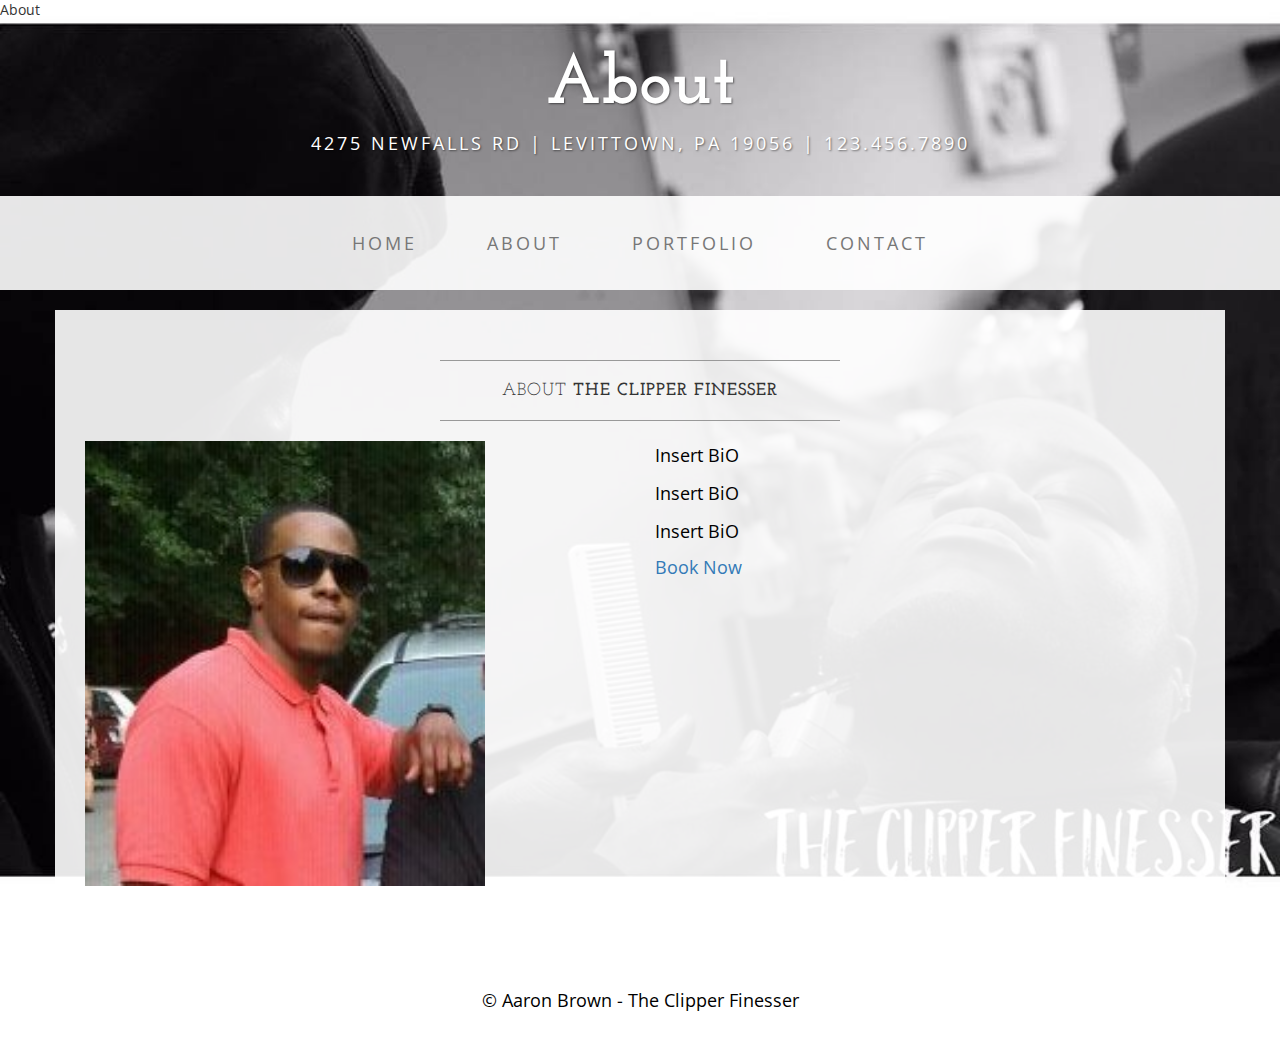
<file: about.html>
About <!DOCTYPE html5>
<html lang="en">

<head>

    <meta charset="utf-8">
    <meta http-equiv="X-UA-Compatible" content="IE=edge">
    <meta name="viewport" content="width=device-width, initial-scale=1">
    <meta name="description" content="">
    <meta name="author" content="">

    <title> About </title>

    <!-- Bootstrap Core CSS -->
    <link href="css/bootstrap.min.css" rel="stylesheet">

    <!-- Custom CSS -->
    <link href="css/business-casual.css" rel="stylesheet">

    <!-- Fonts -->
    <link href="https://fonts.googleapis.com/css?family=Open+Sans:300italic,400italic,600italic,700italic,800italic,400,300,600,700,800" rel="stylesheet" type="text/css">
    <link href="https://fonts.googleapis.com/css?family=Josefin+Slab:100,300,400,600,700,100italic,300italic,400italic,600italic,700italic" rel="stylesheet" type="text/css">

    <!-- HTML5 Shim and Respond.js IE8 support of HTML5 elements and media queries -->
    <!-- WARNING: Respond.js doesn't work if you view the page via file:// -->
    <!--[if lt IE 9]>
        <script src="https://oss.maxcdn.com/libs/html5shiv/3.7.0/html5shiv.js"></script>
        <script src="https://oss.maxcdn.com/libs/respond.js/1.4.2/respond.min.js"></script>
    <![endif]-->

</head>

<body>

    <div class="brand">About</div>
    <div class="address-bar">4275 Newfalls Rd | Levittown, PA 19056 | 123.456.7890</div>

    <!-- Navigation -->
    <nav class="navbar navbar-default" role="navigation">
        <div class="container">
            <!-- Brand and toggle get grouped for better mobile display -->
            <div class="navbar-header">
                <button type="button" class="navbar-toggle" data-toggle="collapse" data-target="#bs-example-navbar-collapse-1">
                    <span class="sr-only">Toggle navigation</span>
                    <span class="icon-bar"></span>
                    <span class="icon-bar"></span>
                    <span class="icon-bar"></span>
                </button>
                <!-- navbar-brand is hidden on larger screens, but visible when the menu is collapsed -->
                <a class="navbar-brand" href="index.html">Business Casual</a>
            </div>
            <!-- Collect the nav links, forms, and other content for toggling -->
            <div class="collapse navbar-collapse" id="bs-example-navbar-collapse-1">
                <ul class="nav navbar-nav">
                    <li>
                        <a href="index.html">Home</a>
                    </li>
                    <li>
                        <a href="about.html">About</a>
                    </li>
                    <li>
                        <a href="portfolio.html">Portfolio</a>
                    </li>
                    <li>
                        <a href="contact.html">Contact</a>
                    </li>
                </ul>
            </div>
            <!-- /.navbar-collapse -->
        </div>
        <!-- /.container -->
    </nav>

    <div class="container">

        <div class="row">
            <div class="box">
                <div class="col-lg-12">
                    <hr>
                    <h2 class="intro-text text-center">About
                        <strong>The Clipper Finesser</strong>
                    </h2>
                    <hr>
                </div>
                <div class="col-md-6">
                    <img class="img-responsive img-border-left" src="img/aaron.jpg", height="400", width="400" alt="">
                </div>
                <div class="col-md-6">
                    <p>Insert BiO</p>
                    <p>Insert BiO</p>
                    <p>Insert BiO</p>
                    <font size="4.5"> <a link href="contact.html">Book Now</a> </font>
                </div>
                <div class="clearfix"></div>
            </div>
        </div>

        <!-- <div class="row">
            <div class="box">
                <div class="col-lg-12">
                    <hr>
                    <h2 class="intro-text text-center">Our
                        <strong>Team</strong>
                    </h2>
                    <hr>
                </div>
                <div class="col-sm-4 text-center">
                    <img class="img-responsive" src="http://placehold.it/750x450" alt="">
                    <h3>John Smith
                        <small>Job Title</small>
                    </h3>
                </div>
                <div class="col-sm-4 text-center">
                    <img class="img-responsive" src="http://placehold.it/750x450" alt="">
                    <h3>John Smith
                        <small>Job Title</small>
                    </h3>
                </div>
                <div class="col-sm-4 text-center">
                    <img class="img-responsive" src="http://placehold.it/750x450" alt="">
                    <h3>John Smith
                        <small>Job Title</small>
                    </h3>
                </div>
                <div class="clearfix"></div>
            </div>
        </div> -->

    </div>
    <!-- /.container -->

    <footer>
        <div class="container">
            <div class="row">
                <div class="col-lg-12 text-center">
                    <p> &copy; Aaron Brown - The Clipper Finesser</p>
                </div>
            </div>
        </div>
    </footer>

    <!-- jQuery -->
    <script src="js/jquery.js"></script>

    <!-- Bootstrap Core JavaScript -->
    <script src="js/bootstrap.min.js"></script>

</body>

</html>
</file>
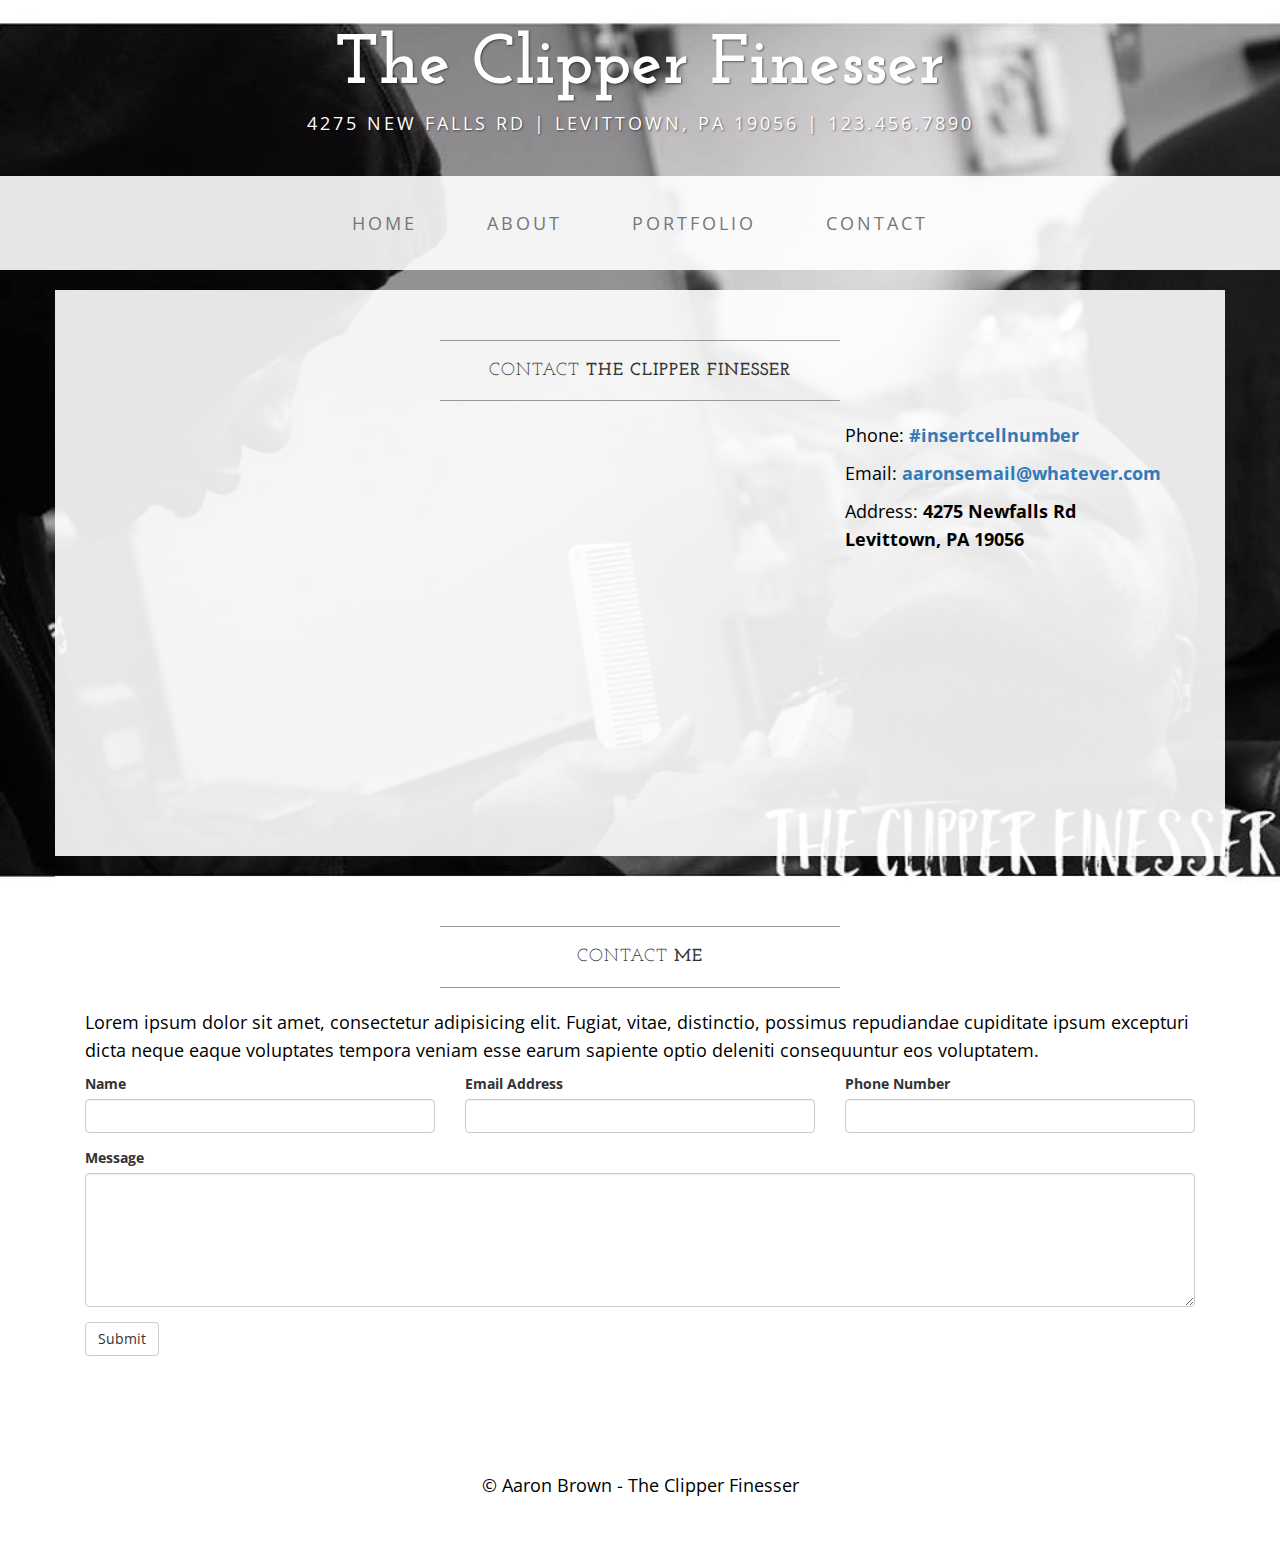
<file: contact.html>
<!DOCTYPE html>
<html lang="en">

<head>

    <meta charset="utf-8">
    <meta http-equiv="X-UA-Compatible" content="IE=edge">
    <meta name="viewport" content="width=device-width, initial-scale=1">
    <meta name="description" content="">
    <meta name="author" content="">

    <title>Contact</title>

    <!-- Bootstrap Core CSS -->
    <link href="css/bootstrap.min.css" rel="stylesheet">

    <!-- Custom CSS -->
    <link href="css/business-casual.css" rel="stylesheet">

    <!-- Fonts -->
    <link href="https://fonts.googleapis.com/css?family=Open+Sans:300italic,400italic,600italic,700italic,800italic,400,300,600,700,800" rel="stylesheet" type="text/css">
    <link href="https://fonts.googleapis.com/css?family=Josefin+Slab:100,300,400,600,700,100italic,300italic,400italic,600italic,700italic" rel="stylesheet" type="text/css">

    <!-- HTML5 Shim and Respond.js IE8 support of HTML5 elements and media queries -->
    <!-- WARNING: Respond.js doesn't work if you view the page via file:// -->
    <!--[if lt IE 9]>
        <script src="https://oss.maxcdn.com/libs/html5shiv/3.7.0/html5shiv.js"></script>
        <script src="https://oss.maxcdn.com/libs/respond.js/1.4.2/respond.min.js"></script>
    <![endif]-->

</head>

<body>

    <div class="brand"> The Clipper Finesser </div>
    <div class="address-bar">4275 New Falls Rd | Levittown, PA 19056 | 123.456.7890</div>

    <!-- Navigation -->
    <nav class="navbar navbar-default" role="navigation">
        <div class="container">
            <!-- Brand and toggle get grouped for better mobile display -->
            <div class="navbar-header">
                <button type="button" class="navbar-toggle" data-toggle="collapse" data-target="#bs-example-navbar-collapse-1">
                    <span class="sr-only">Toggle navigation</span>
                    <span class="icon-bar"></span>
                    <span class="icon-bar"></span>
                    <span class="icon-bar"></span>
                </button>
                <!-- navbar-brand is hidden on larger screens, but visible when the menu is collapsed -->
                <a class="navbar-brand" href="index.html">Business Casual</a>
            </div>
            <!-- Collect the nav links, forms, and other content for toggling -->
            <div class="collapse navbar-collapse" id="bs-example-navbar-collapse-1">
                <ul class="nav navbar-nav">
                    <li>
                        <a href="index.html">Home</a>
                    </li>
                    <li>
                        <a href="about.html">About</a>
                    </li>
                    <li>
                        <a href="portfolio.html"> Portfolio</a>
                    </li>
                    <li>
                        <a href="contact.html">Contact</a>
                    </li>
                </ul>
            </div>
            <!-- /.navbar-collapse -->
        </div>
        <!-- /.container -->
    </nav>

    <div class="container">

        <div class="row">
            <div class="box">
                <div class="col-lg-12">
                    <hr>
                    <h2 class="intro-text text-center">Contact
                        <strong> The Clipper Finesser </strong>
                    </h2>
                    <hr>
                </div>
                <div class="col-md-8">
                    <!-- Embedded Google Map using an iframe - to select your location find it on Google maps and paste the link as the iframe src. If you want to use the Google Maps API instead then have at it! -->
                    <iframe width="100%" height="400" frameborder="0" scrolling="yes" marginheight="0" marginwidth="0" src="http://maps.google.com/maps?hl=en&amp;ie=UTF8&amp;ll=37.0625,-95.677068&amp;spn=56.506174,79.013672&amp;t=m&amp;z=4&amp;output=embed"></iframe>
                </div>
                <div class="col-md-4">
                    <p>Phone:
                      <a href=""><strong>#insertcellnumber</strong> </a>
                    </p>
                    <p>Email:
                        <strong><a href="https://www.gmail.com">aaronsemail@whatever.com</a></strong>
                    </p>
                    <p>Address:
                        <strong>4275 Newfalls Rd
                            <br>Levittown, PA 19056</strong>
                    </p>
                </div>
                <div class="clearfix"></div>
            </div>
        </div>

        <div class="row">
            <div class="box">
                <div class="col-lg-12">
                    <hr>
                    <h2 class="intro-text text-center">Contact
                        <strong>Me</strong>
                    </h2>
                    <hr>
                    <p>Lorem ipsum dolor sit amet, consectetur adipisicing elit. Fugiat, vitae, distinctio, possimus repudiandae cupiditate ipsum excepturi dicta neque eaque voluptates tempora veniam esse earum sapiente optio deleniti consequuntur eos voluptatem.</p>
                    <form role="form">
                        <div class="row">
                            <div class="form-group col-lg-4">
                                <label>Name</label>
                                <input type="text" class="form-control">
                            </div>
                            <div class="form-group col-lg-4">
                                <label>Email Address</label>
                                <input type="email" class="form-control">
                            </div>
                            <div class="form-group col-lg-4">
                                <label>Phone Number</label>
                                <input type="tel" class="form-control">
                            </div>
                            <div class="clearfix"></div>
                            <div class="form-group col-lg-12">
                                <label>Message</label>
                                <textarea class="form-control" rows="6"></textarea>
                            </div>
                            <div class="form-group col-lg-12">
                                <input type="hidden" name="save" value="contact">
                                <button type="submit" class="btn btn-default">Submit</button>
                            </div>
                        </div>
                    </form>
                </div>
            </div>
        </div>

    </div>
    <!-- /.container -->

    <footer>
        <div class="container">
            <div class="row">
                <div class="col-lg-12 text-center">
                    <p> &copy; Aaron Brown - The Clipper Finesser </p>
                </div>
            </div>
        </div>
    </footer>

    <!-- jQuery -->
    <script src="js/jquery.js"></script>

    <!-- Bootstrap Core JavaScript -->
    <script src="js/bootstrap.min.js"></script>

</body>

</html>
</file>
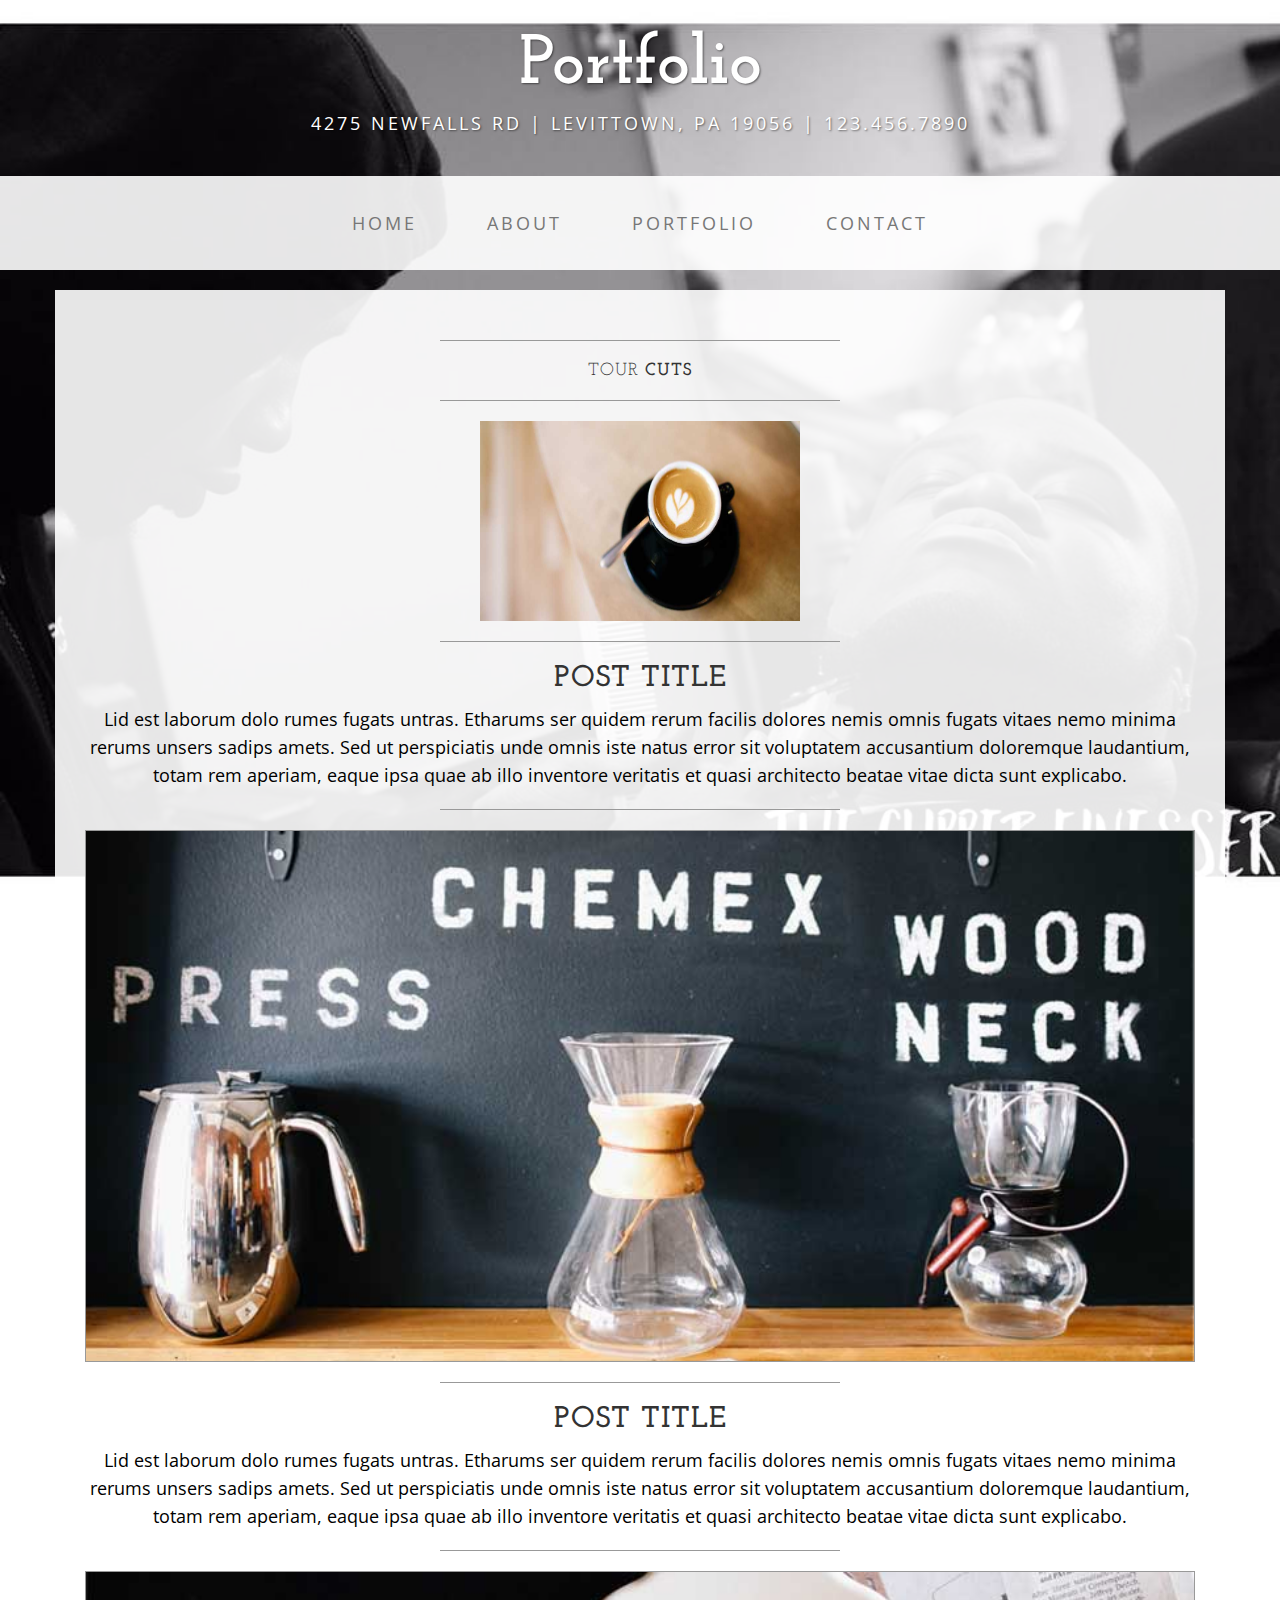
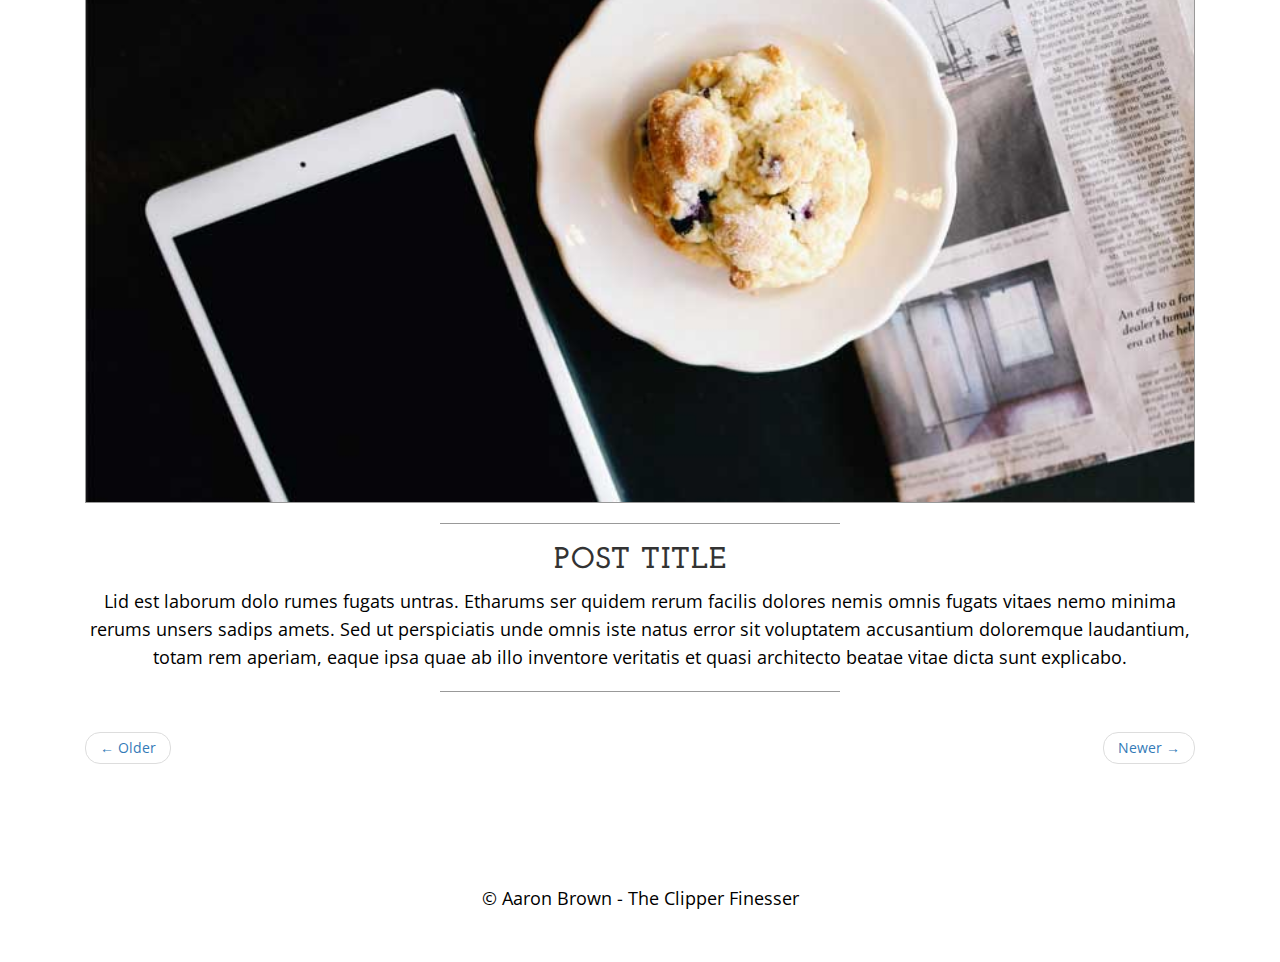
<file: portfolio.html>
<!DOCTYPE html>
<html lang="en">

<head>

    <meta charset="utf-8">
    <meta http-equiv="X-UA-Compatible" content="IE=edge">
    <meta name="viewport" content="width=device-width, initial-scale=1">
    <meta name="description" content="">
    <meta name="author" content="">

    <title>Portfolio</title>

    <!-- Bootstrap Core CSS -->
    <link href="css/bootstrap.min.css" rel="stylesheet">

    <!-- Custom CSS -->
    <link href="css/business-casual.css" rel="stylesheet">

    <!-- Fonts -->
    <link href="https://fonts.googleapis.com/css?family=Open+Sans:300italic,400italic,600italic,700italic,800italic,400,300,600,700,800" rel="stylesheet" type="text/css">
    <link href="https://fonts.googleapis.com/css?family=Josefin+Slab:100,300,400,600,700,100italic,300italic,400italic,600italic,700italic" rel="stylesheet" type="text/css">

    <!-- HTML5 Shim and Respond.js IE8 support of HTML5 elements and media queries -->
    <!-- WARNING: Respond.js doesn't work if you view the page via file:// -->
    <!--[if lt IE 9]>
        <script src="https://oss.maxcdn.com/libs/html5shiv/3.7.0/html5shiv.js"></script>
        <script src="https://oss.maxcdn.com/libs/respond.js/1.4.2/respond.min.js"></script>
    <![endif]-->

</head>

<body>

    <div class="brand">Portfolio</div>
    <div class="address-bar">4275 Newfalls Rd | Levittown, PA 19056 | 123.456.7890</div>

    <!-- Navigation -->
    <nav class="navbar navbar-default" role="navigation">
        <div class="container">
            <!-- Brand and toggle get grouped for better mobile display -->
            <div class="navbar-header">
                <button type="button" class="navbar-toggle" data-toggle="collapse" data-target="#bs-example-navbar-collapse-1">
                    <span class="sr-only">Toggle navigation</span>
                    <span class="icon-bar"></span>
                    <span class="icon-bar"></span>
                    <span class="icon-bar"></span>
                </button>
                <!-- navbar-brand is hidden on larger screens, but visible when the menu is collapsed -->
                <a class="navbar-brand" href="index.html">Business Casual</a>
            </div>
            <!-- Collect the nav links, forms, and other content for toggling -->
            <div class="collapse navbar-collapse" id="bs-example-navbar-collapse-1">
                <ul class="nav navbar-nav">
                    <li>
                        <a href="index.html">Home</a>
                    </li>
                    <li>
                        <a href="about.html">About</a>
                    </li>
                    <li>
                        <a href="portfolio.html">Portfolio</a>
                    </li>
                    <li>
                        <a href="contact.html">Contact</a>
                    </li>
                </ul>
            </div>
            <!-- /.navbar-collapse -->
        </div>
        <!-- /.container -->
    </nav>

    <div class="container">

        <div class="row">
            <div class="box">
                <div class="col-lg-12">
                    <hr>
                    <h2 class="intro-text text-center">Tour
                        <strong>Cuts</strong>
                    </h2>
                    <hr>
                </div>
                <div class="col-lg-12 text-center">
                    <img src="img/slide-1.jpg", width="320", height="200" alt="">
                    <hr>
                    <h2>Post Title</h2>
                    <p>Lid est laborum dolo rumes fugats untras. Etharums ser quidem rerum facilis dolores nemis omnis fugats vitaes nemo minima rerums unsers sadips amets. Sed ut perspiciatis unde omnis iste natus error sit voluptatem accusantium doloremque laudantium, totam rem aperiam, eaque ipsa quae ab illo inventore veritatis et quasi architecto beatae vitae dicta sunt explicabo.</p>
                    <hr>
                </div>
                <div class="col-lg-12 text-center">
                    <img class="img-responsive img-border img-full" src="img/slide-2.jpg" alt="">
                    <hr>
                    <h2>Post Title</h2>
                    <p>Lid est laborum dolo rumes fugats untras. Etharums ser quidem rerum facilis dolores nemis omnis fugats vitaes nemo minima rerums unsers sadips amets. Sed ut perspiciatis unde omnis iste natus error sit voluptatem accusantium doloremque laudantium, totam rem aperiam, eaque ipsa quae ab illo inventore veritatis et quasi architecto beatae vitae dicta sunt explicabo.</p>
                    <hr>
                </div>
                <div class="col-lg-12 text-center">
                    <img class="img-responsive img-border img-full" src="img/slide-3.jpg" alt="">
                    <hr>
                    <h2>Post Title</h2>
                    <p>Lid est laborum dolo rumes fugats untras. Etharums ser quidem rerum facilis dolores nemis omnis fugats vitaes nemo minima rerums unsers sadips amets. Sed ut perspiciatis unde omnis iste natus error sit voluptatem accusantium doloremque laudantium, totam rem aperiam, eaque ipsa quae ab illo inventore veritatis et quasi architecto beatae vitae dicta sunt explicabo.</p>
                    <hr>
                </div>
                <div class="col-lg-12 text-center">
                    <ul class="pager">
                        <li class="previous"><a href="#">&larr; Older</a>
                        </li>
                        <li class="next"><a href="#">Newer &rarr;</a>
                        </li>
                    </ul>
                </div>
            </div>
        </div>

    </div>
    <!-- /.container -->

    <footer>
        <div class="container">
            <div class="row">
                <div class="col-lg-12 text-center">
                    <p>&copy; Aaron Brown - The Clipper Finesser</p>
                </div>
            </div>
        </div>
    </footer>

    <!-- jQuery -->
    <script src="js/jquery.js"></script>

    <!-- Bootstrap Core JavaScript -->
    <script src="js/bootstrap.min.js"></script>

</body>

</html>
</file>
<file: css/business-casual.css>
/*!
 * Start Bootstrap - Business Casual (http://startbootstrap.com/)
 * Copyright 2013-2016 Start Bootstrap
 * Licensed under MIT (https://github.com/BlackrockDigital/startbootstrap/blob/gh-pages/LICENSE)
 */

body {
    font-family: "Open Sans","Helvetica Neue",Helvetica,Arial,sans-serif;
    background: url('../img/bgg.jpg') no-repeat center center fixed;
    -webkit-background-size: cover;
    -moz-background-size: cover;
    background-size: cover;
    -o-background-size: cover;
}

h1,
h2,
h3,
h4,
h5,
h6 {
    text-transform: uppercase;
    font-family: "Josefin Slab","Helvetica Neue",Helvetica,Arial,sans-serif;
    font-weight: 700;
    letter-spacing: 1px;
}

p {
    font-size: 1.25em;
    line-height: 1.6;
    color: #000;
}

hr {
    max-width: 400px;
    border-color: #999999;
}

.brand,
.address-bar {
    display: none;
}

.navbar-brand {
    text-transform: uppercase;
    font-weight: 900;
    letter-spacing: 2px;
}

.navbar-nav {
    text-transform: uppercase;
    font-weight: 400;
    letter-spacing: 3px;
}

.img-full {
    min-width: 100%;
}

.brand-before,
.brand-name {
    text-transform: capitalize;
}

.brand-before {
    margin: 15px 0;
}

.brand-name {
    margin: 0;
    font-size: 4em;
}

.tagline-divider {
    margin: 15px auto 3px;
    max-width: 250px;
    border-color: #999999;
}

.box {
    margin-bottom: 20px;
    padding: 30px 15px;
    background: #CCC;
    background: rgba(255,255,255,0.9);
}

.intro-text {
    text-transform: uppercase;
    font-size: 1.25em;
    font-weight: 400;
    letter-spacing: 1px;
}

.img-border {
    float: none;
    margin: 0 auto 0;
    border: #999999 solid 1px;
}

.img-left {
    float: none;
    margin: 0 auto 0;
}

footer {
    background: #fff;
    background: rgba(255,255,255,0.9);
}

footer p {
    margin: 0;
    padding: 50px 0;
}

@media screen and (min-width:768px) {
    .brand {
        display: inherit;
        margin: 0;
        padding: 30px 0 10px;
        text-align: center;
        text-shadow: 1px 1px 2px rgba(0,0,0,0.5);
        font-family: "Josefin Slab","Helvetica Neue",Helvetica,Arial,sans-serif;
        font-size: 5em;
        font-weight: 700;
        line-height: normal;
        color: #fff;
    }

    .top-divider {
        margin-top: 0;
    }

    .img-left {
        float: left;
        margin-right: 25px;
    }

    .address-bar {
        display: inherit;
        margin: 0;
        padding: 0 0 40px;
        text-align: center;
        text-shadow: 1px 1px 2px rgba(0,0,0,0.5);
        text-transform: uppercase;
        font-size: 1.25em;
        font-weight: 400;
        letter-spacing: 3px;
        color: #fff;
    }

    .navbar {
        border-radius: 0;
    }

    .navbar-header {
        display: none;
    }

    .navbar {
        min-height: 0;
    }

    .navbar-default {
        border: none;
        background: #fff;
        background: rgba(255,255,255,0.9);
    }

    .nav>li>a {
        padding: 35px;
    }

    .navbar-nav>li>a {
        line-height: normal;
    }

    .navbar-nav {
        display: table;
        float: none;
        margin: 0 auto;
        table-layout: fixed;
        font-size: 1.25em;
    }
}

@media screen and (min-width:1200px) {
    .box:after {
        content: '';
        display: table;
        clear: both;
    }
}
</file>
